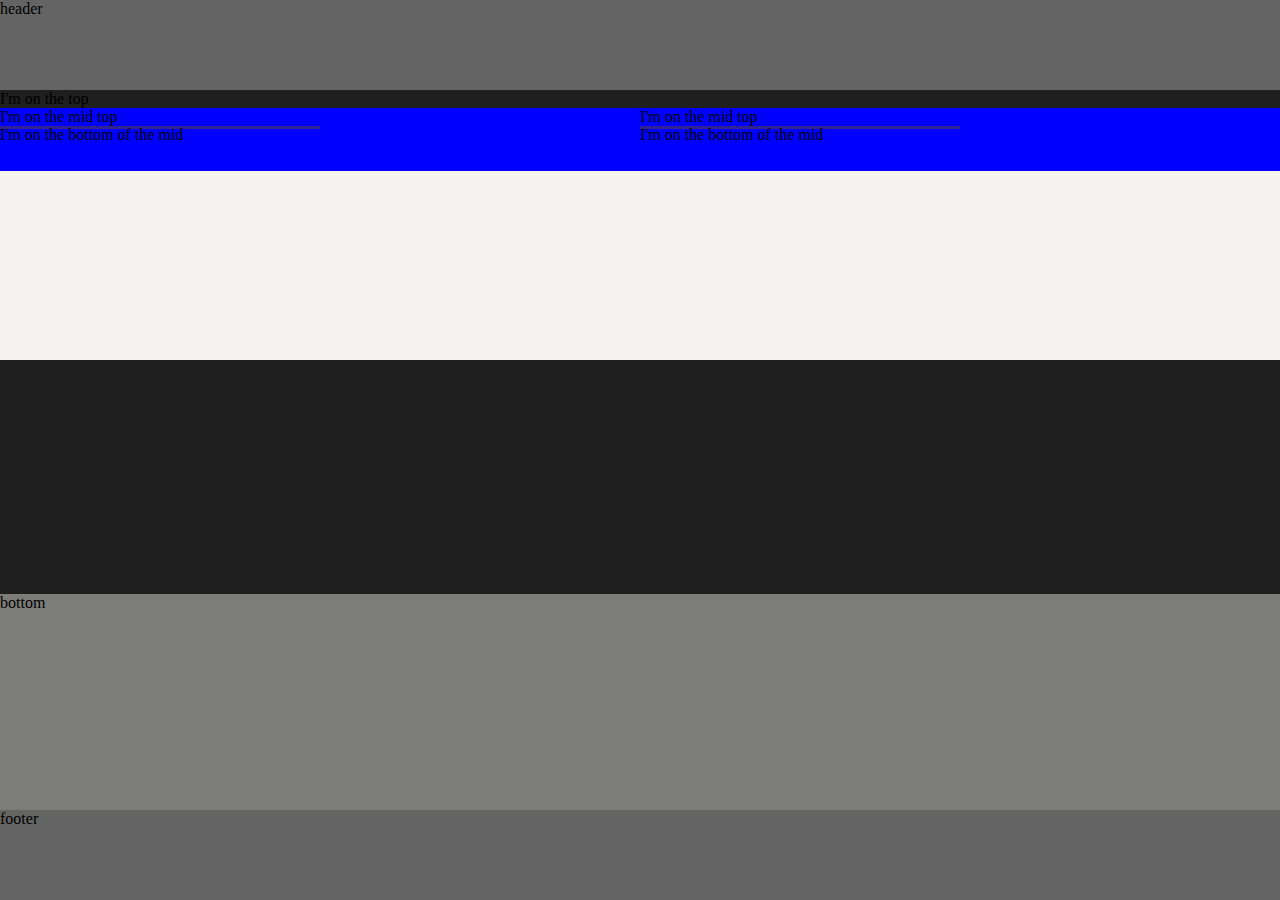
<file: page_template/template.html>
<!DOCTYPE html>
<html lang="en-us">

<head>
    <!-- Character encoding and viewport definitions -->
    <meta charset="utf-8" />
    <meta name="viewport" content="width=device-width, initial-scale=1.0" />
    <link rel="stylesheet" href="style.css" />
</head>


<body>
    <header>
        <p>header</p>
    </header>
    <main>
        <!-- <section class="page">
            <div class="left">
                <div class="top">
                    <p>I'm on the top left</p>
                </div>
                <div class="mid">
                    <div class="left-mid">
                        <p>I'm on the bottom left left</p>
                    </div>
                    <div class="right-mid">
                        <p>I'm on the bottom left right</p>
                    </div>
                </div>
                <div class="bottom">
                    <p>i'm all the way down</p>
                </div>
            </div>
            <div class="right">
                <p>right</p>
            </div> -->
        <section class="page two">
            <div class="top">
                <p>I'm on the top </p>
                <div class="mid">
                    <div class="top-mid">
                        <p>I'm on the mid top</p>
                        <div class="bottom-mid">
                            <p>I'm on the bottom of the mid </p>
                        </div>
                    </div>
                    <div class="top-mid">
                        <p>I'm on the mid top</p>
                        <div class="bottom-mid">
                            <p>I'm on the bottom of the mid </p>
                        </div>
                    </div>
                </div>
            </div>
            <div class="bottom">
                <p>bottom</p>
            </div>
        </section>
    </main>
    <footer>
        <p>footer</p>
    </footer>
</body>
</file>
<file: page_template/style.css>
*,
:after,
:before {
    box-sizing: border-box;
    margin: 0;
    padding: 0;
}

html {
    background-color: #F5F4F0;
    scroll-snap-type: y mandatory;
}

body {
    width: 100vw;
    height: 100vh;
}

.page {
    position: relative;
    height: 80vh;
    width: 100%;
    display: flex;
    align-items: center;
    justify-content: center;
    font-family: 'DM Sans';
    background-color: black;
}

header,
footer {
    display: flex;
    position: relative;
    height: 10%;
    background-color: rgb(100, 100, 100);
}
/*
.left {
    margin: 2%;
    width: 30%;
    height: 80%;
    background-color: rgb(124, 125, 120);
}

.left .top {
    height: 70%;
    background-color: rgba(100, 70, 40, 50%);
}

.left .mid {
    height: 20%;
    display: flex;
}

.mid .left-mid {
    width: 20%;
    background-color: rgba(100, 100, 100, 60%);
}

.mid .right-mid {
    width: 80%;
    display: flex;
    align-items: center;
    justify-content: flex-end;
}

.bottom {
    height: 10%;
    width: 100%;
    background-color: #1f1f1f;
    color: white;
    display: flex;
    align-items: flex-end;
    justify-content: flex-end;
}

.right {
    margin: 2%;
    display: flex;
    width: 70%;
    height: 80%;
    overflow: visible;
    background-color: #1f1f1f;
    color: #F5F4F0;
}*/

.page, .two {
    display: block;
}

.top {
    display: block;
    width: 100%;
    height: 70%;
    background-color: #1f1f1f;
}

.mid {
    display: flex;
    width: 100%;
    height: 50%;
    background-color: #F5F4F0;
}

.top-mid {
    position: relative;
    background-color: blue;
    width: 50%;
    height: 25%;
}

.bottom-mid {
    background-color: rgba(100, 70, 40, 50%);
    width: 50%;
    height: 5%;
}

.bottom {
    height: 30%;
    background-color: rgb(124, 125, 120);
}
</file>
